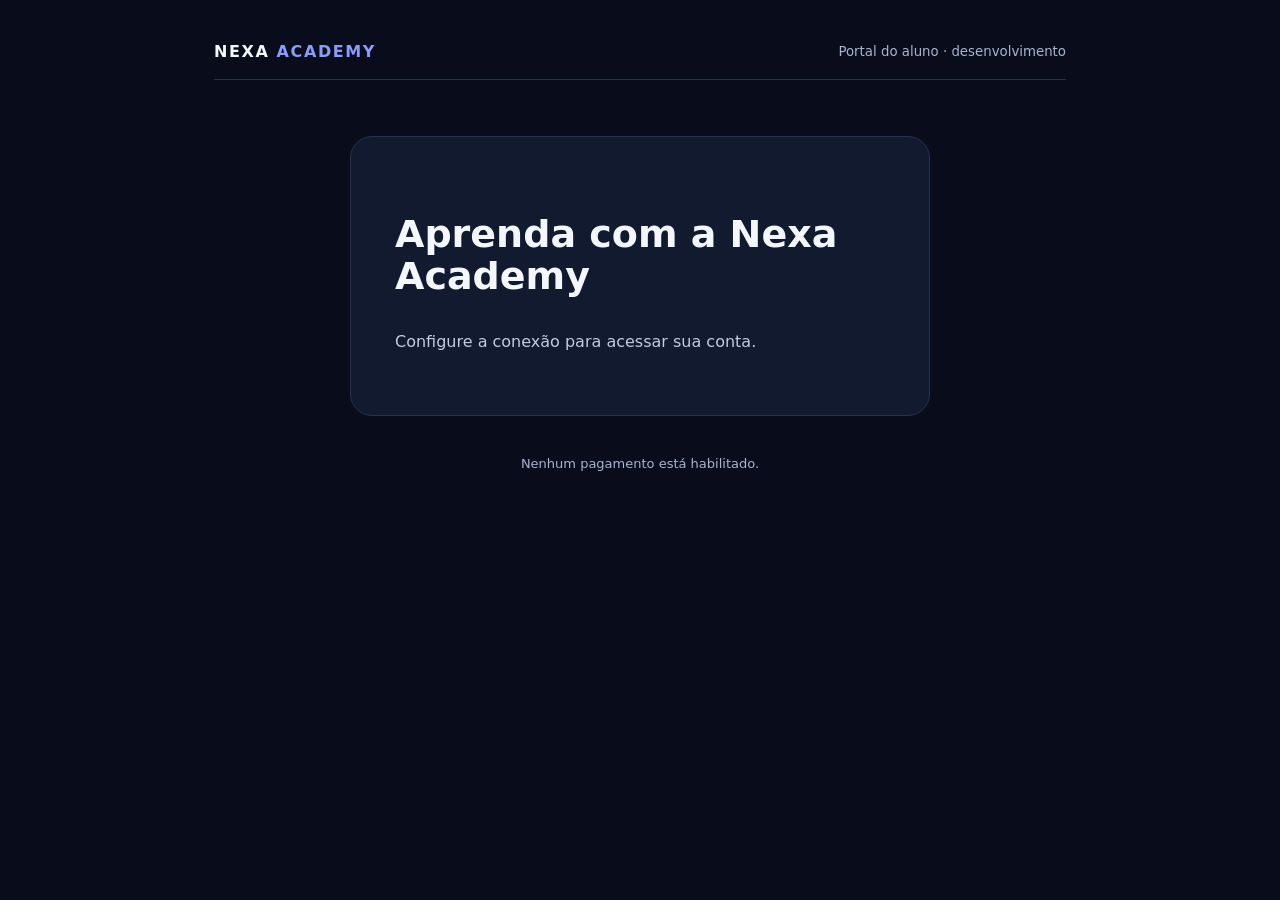
<file: index.html>
<!doctype html><html lang="pt-BR"><head><meta charset="utf-8"><meta name="viewport" content="width=device-width,initial-scale=1"><title>Nexa Academy | Portal do aluno</title><link rel="stylesheet" href="styles.css"></head><body><main class="shell"><header><strong>NEXA <span>ACADEMY</span></strong><small>Portal do aluno · desenvolvimento</small></header><section class="panel"><h1>Aprenda com a Nexa Academy</h1><p id="status" role="status">Configure a conexão para acessar sua conta.</p><form id="login" hidden><label>E-mail<input id="email" type="email" autocomplete="email" required></label><label>Senha<input id="password" type="password" autocomplete="current-password" required></label><button type="submit">Entrar</button></form><div id="logged" hidden><p id="account"></p><button id="logout">Sair da conta</button></div><section id="catalog" hidden><h2>Meus cursos</h2><p>Não há cursos disponíveis para alunos neste momento. O conteúdo só será liberado após revisão, publicação e implementação de matrículas seguras.</p></section></section><footer>Nenhum pagamento está habilitado.</footer></main><script src="config.js"></script><script type="module" src="app.js"></script></body></html>
</file>
<file: styles.css>
:root{font-family:system-ui,-apple-system,Segoe UI,sans-serif;color-scheme:dark;background:#090d1b;color:#f5f7ff}*{box-sizing:border-box}body{margin:0}.shell{max-width:900px;margin:auto;padding:24px}header{display:flex;justify-content:space-between;align-items:center;gap:20px;border-bottom:1px solid #26304a;padding:18px 0}header strong{letter-spacing:.1em}header span{color:#8a9dff}small,footer{color:#a9b4d1}.panel{margin:56px auto 20px;max-width:580px;border:1px solid #283250;background:#121a30;border-radius:22px;padding:clamp(20px,5vw,44px)}h1{font-size:clamp(26px,5vw,38px);line-height:1.12}p{line-height:1.6;color:#c2cbe1}label{display:block;margin:14px 0}input{width:100%;margin-top:8px;border:1px solid #445073;border-radius:10px;background:#0a1122;color:white;padding:13px;font:inherit}button{border:0;border-radius:10px;background:#879aff;color:#071023;padding:13px 20px;font:inherit;font-weight:700;cursor:pointer}button:disabled{opacity:.5;cursor:wait}footer{text-align:center;margin-top:40px;font-size:13px}#catalog{border-top:1px solid #293657;margin-top:26px;padding-top:12px}@media(max-width:540px){header{align-items:flex-start;flex-direction:column}.panel{margin-top:28px}}
</file>
